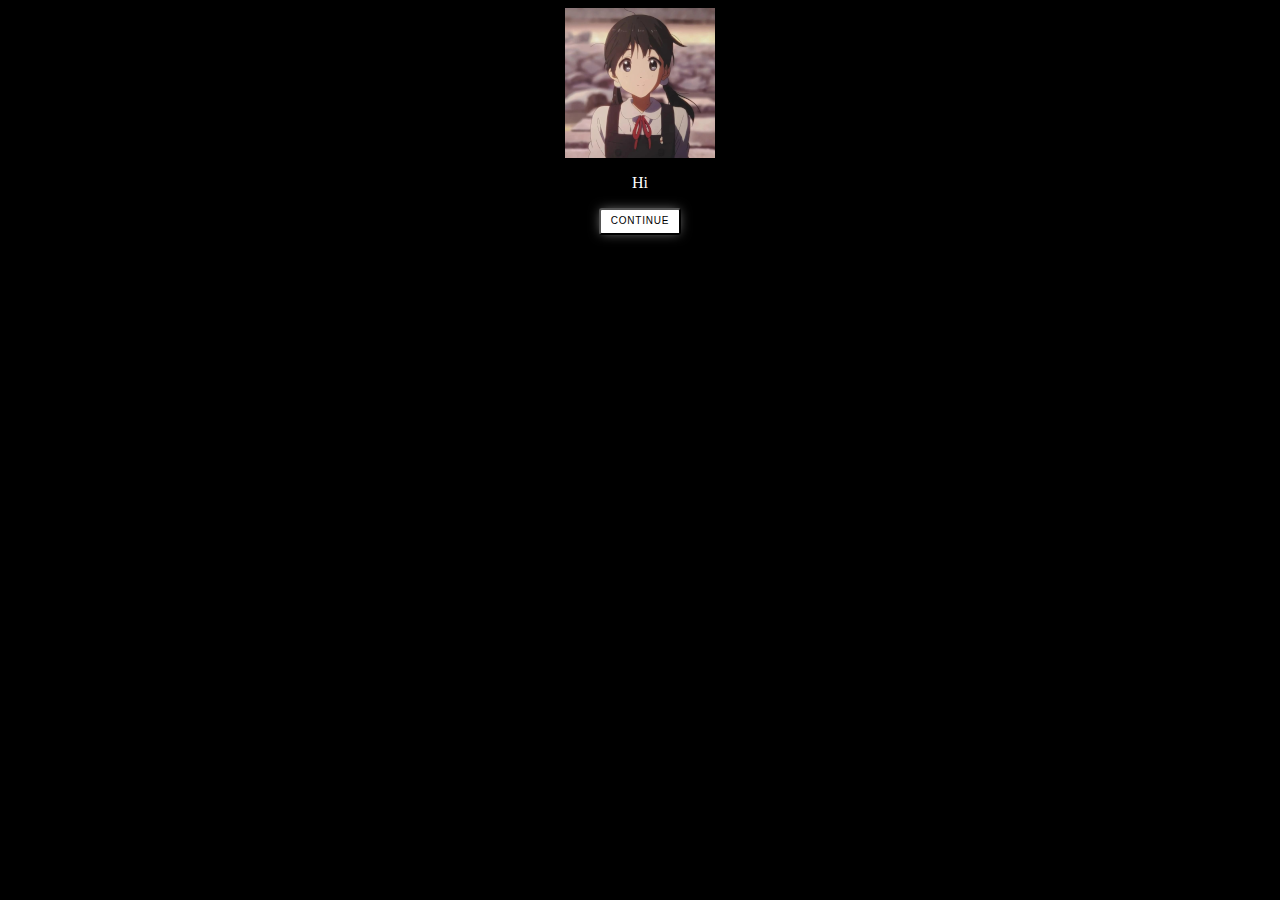
<file: inicio-jogo/inicioJogo.html>
<!DOCTYPE html>
<html lang="en">

<head>
    <meta charset="UTF-8">
    <meta http-equiv="X-UA-Compatible" content="IE=edge">
    <meta name="viewport" content="width=device-width, initial-scale=1.0">
    <title>Inicio do jogo</title>
    <link rel="stylesheet" href="style.css">
</head>

<body>

    <div>
        <img src="../imagem-personagem/MicrosoftTeams-image150.png" alt="">
        <p></p>
        <button onclick = "call_changeParagraph()">Continue</button>
    </div>

    <script src="script.js"></script>
</body>

</html>
</file>
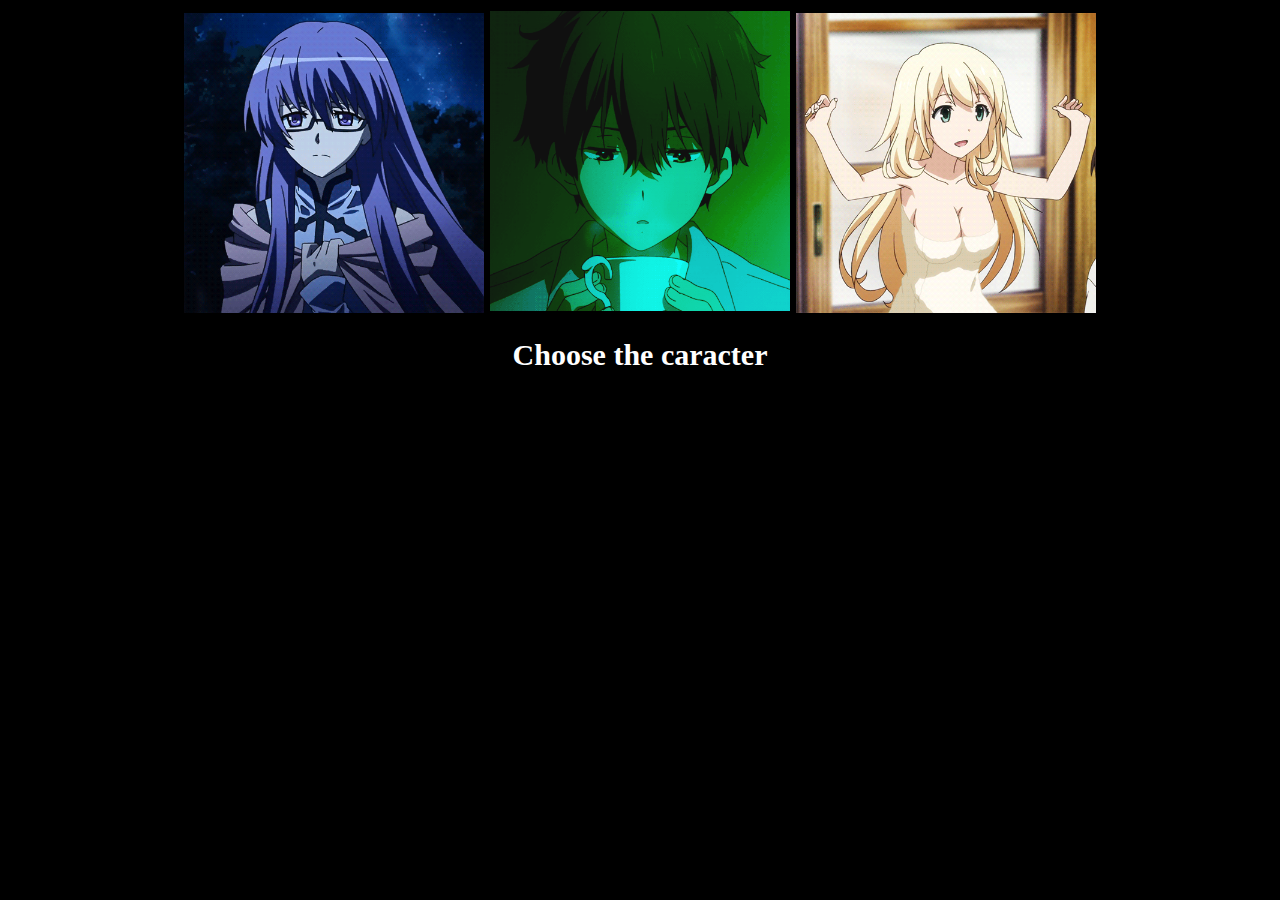
<file: menu-escolha-personagem/menuEscolhaPersonagem.html>
<!DOCTYPE html>
<html lang="en">

<head>
    <meta charset="UTF-8">
    <meta http-equiv="X-UA-Compatible" content="IE=edge">
    <meta name="viewport" content="width=device-width, initial-scale=1.0">
    <title>Menu de escolha de personagem</title>
    <link rel="stylesheet" href="style.css">
</head>

<body>
    <div>
    <img src="../imagem-personagem/100769.gif" alt="">

    <a href="../inicio-jogo/inicioJogo.html"><img src="../imagem-personagem/110069.gif" alt=""></a>

    <img src="../imagem-personagem/98743.gif" alt="">
  </div>

  <h1>Choose the caracter</h1>
</body>

</html>
</file>
<file: inicio-jogo/style.css>
body{
    background-color: black;
    color: white;
}

div{
    display: flex;
    justify-content: center;
    align-items: center;
    flex-direction: column;
}

img{
    width: 100%;
    max-width: 150px; 
}

button {
    padding: 5px 10px;
    border-radius: 3px;
    box-shadow: 0px 0px 12px -2px rgba(255, 255, 255, 0.5);
    line-height: 1.25;
    background: #ffffff;
    color: black;
    font-size: 10px;
    letter-spacing: .08em;
    text-transform: uppercase;
    position: relative;
    transition: background-color .6s ease;
    overflow: hidden;
    }
</file>
<file: menu-escolha-personagem/style.css>
/* body {
    display: flex;
    justify-content: center;
    font-family: Arial, sans-serif;
} */

body{
    background-color: black;
}

div{
    display: flex;
    justify-content: center;
    align-items: center;
    /* flex-wrap: wrap; */
}

img{
    /* width: 100%; */
    max-width: 500px; 
    height: auto;
    margin: 4px;
    margin-top: 20px;
    transition: transform 0.3s ease;
}

 img:hover {
    transform: scale(1.1);
  }

  h1{
    color: white;
    text-align: center;
    font-size: 4em;
  }

  @media (max-width: 1600px){
    img {
      width: 300px;
      margin-top: 16px;
      margin: 3px;
    }

    h1 {
      font-size: 30px;
      margin: 20px;
    }
  }

  @media (max-width: 968px) {
    div {
      flex-direction: column; 
    }
    
  }

  @media (max-width: 500px) and (max-height: 950px) {
    img {
        width: 145px;
        margin-top: 9px; /* Correção da propriedade margin-top */
        margin: 2px; /* Esta linha é redundante, pois a propriedade margin foi definida acima */
    }

    h1 {
        font-size: 15px;
        margin: 12px;
    }
}


  @media (max-width: 540px) and (max-height: 920px) {
    img {
        width: 150px;
        margin-top: 9px; /* Correção da propriedade margin-top */
        margin: 2px; /* Esta linha é redundante, pois a propriedade margin foi definida acima */
    }

    h1 {
        font-size: 15px;
        margin: 12px;
    }
}
</file>
